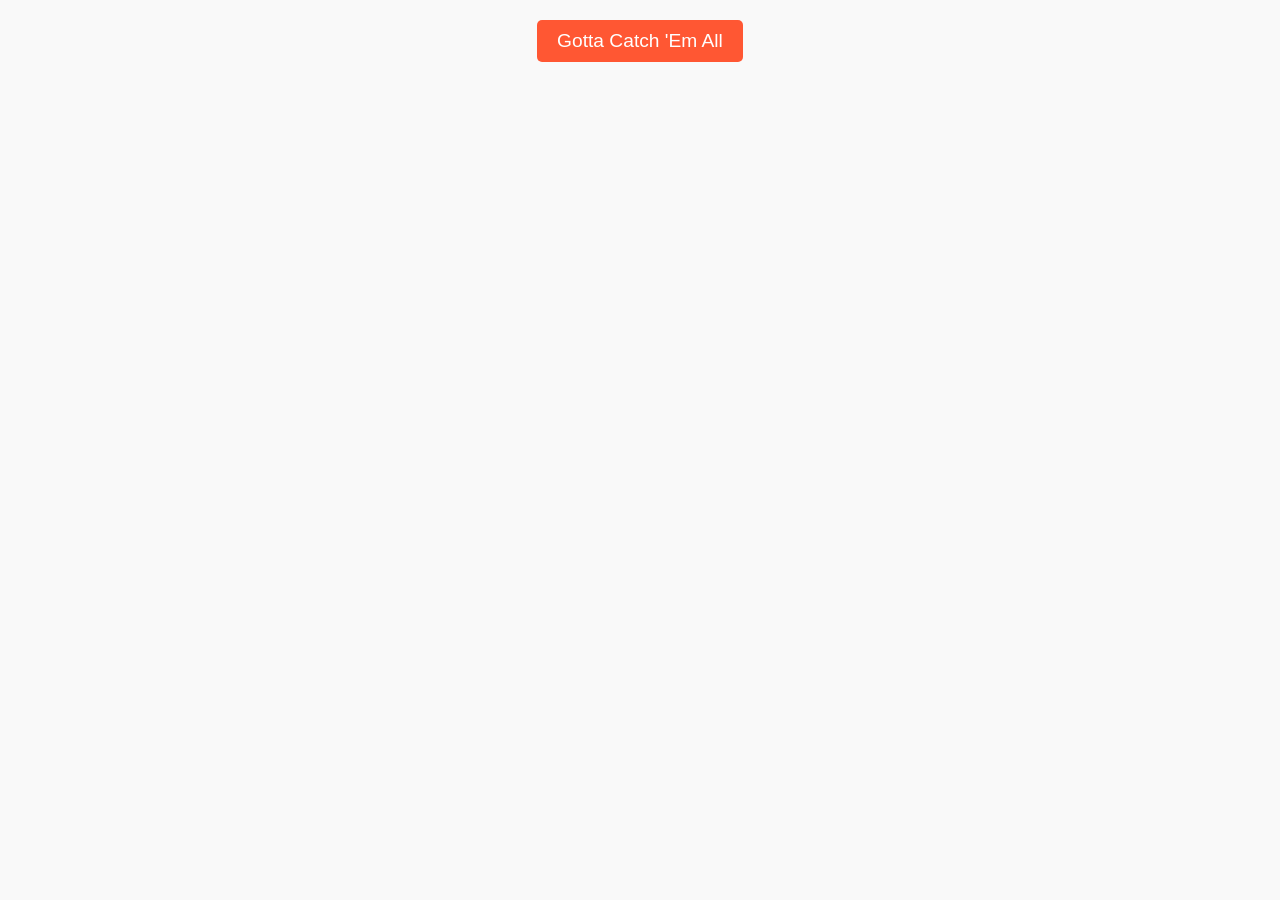
<file: pokemon/index.html>
<!DOCTYPE html>
<html lang="en">
<head>
  <meta charset="UTF-8">
  <meta name="viewport" content="width=device-width, initial-scale=1.0">
  <meta http-equiv="X-UA-Compatible" content="ie=edge">
  <title>Pokémon API</title>
  <link rel="stylesheet" href="style.css">
</head>
<body>
  <button id="fetch-pokemon">Gotta Catch 'Em All</button>
  <div id="pokemon-container"></div>

  <script src="https://code.jquery.com/jquery-3.3.1.js" integrity="sha256-2Kok7MbOyxpgUVvAk/HJ2jigOSYS2auK4Pfzbm7uH60=" crossorigin="anonymous"></script>
  <script src="app.js"></script>
</body>
</html>
</file>
<file: pokemon/style.css>
body {
  font-family: Arial, sans-serif;
  text-align: center;
  background-color: #f9f9f9;
  margin: 0;
  padding: 0;
}

#fetch-pokemon {
  display: block;
  margin: 20px auto;
  padding: 10px 20px;
  background-color: #FF5733;
  color: white;
  border: none;
  border-radius: 5px;
  cursor: pointer;
  font-size: 1.2em;
}

#fetch-pokemon:hover {
  background-color: #C70039;
}

#pokemon-container {
  display: flex;
  flex-wrap: wrap;
  justify-content: center;
  margin-top: 20px;
}

.pokemon-card {
  background-color: white;
  border: 1px solid #ddd;
  border-radius: 5px;
  box-shadow: 0 2px 4px rgba(0,0,0,0.1);
  margin: 10px;
  padding: 20px;
  width: 200px;
  text-align: center;
}

.pokemon-card img {
  width: 100px;
  height: auto;
}

.pokemon-card h2 {
  text-transform: capitalize;
}
</file>
